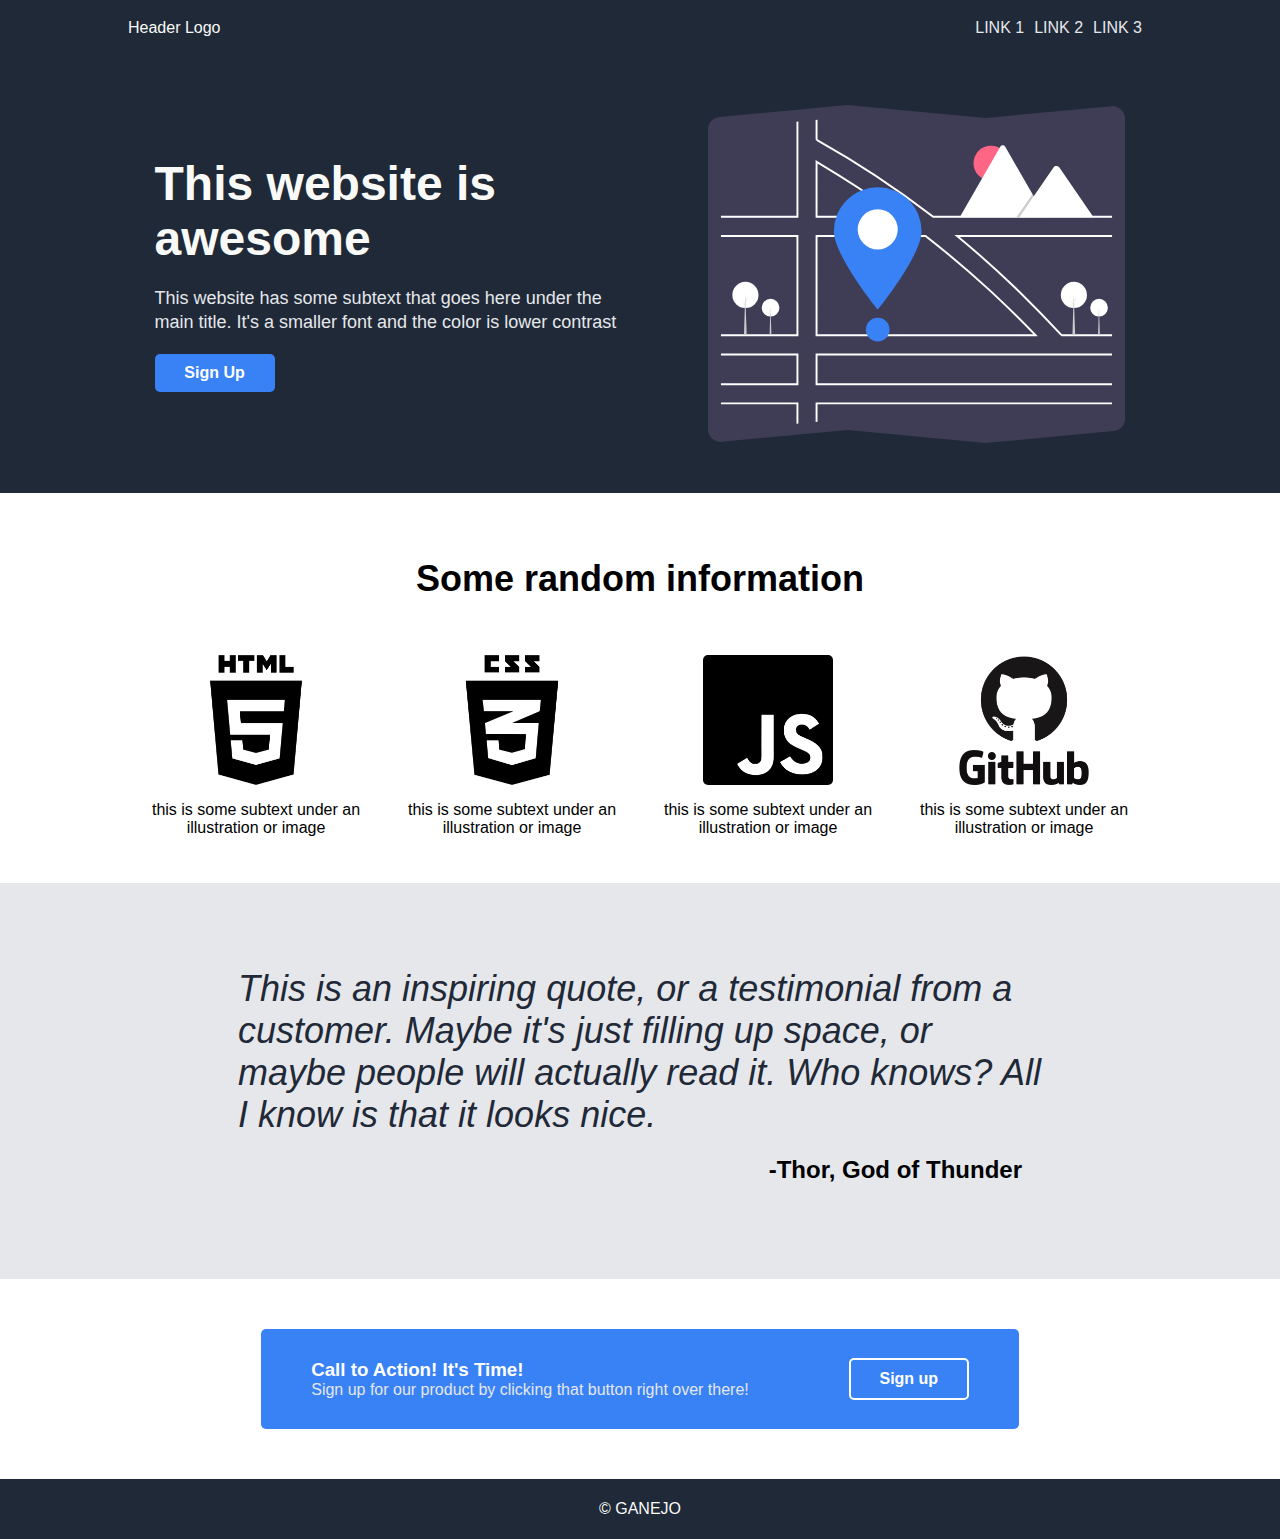
<file: index.html>
<!DOCTYPE html>
<html lang="en">
	<head>
		<meta charset="UTF-8" />
		<meta http-equiv="X-UA-Compatible" content="IE=edge" />
		<meta name="viewport" content="width=device-width, initial-scale=1.0" />
		<link rel="stylesheet" href="styles.css" />
		<title>Landing Page</title>
	</head>

	<body>
		<header>
			<div class="container">
				<p class="logo">Header Logo</p>
				<nav class="menu">
					<ul>
						<li><a href="#">LINK 1</a></li>
						<li><a href="#">LINK 2</a></li>
						<li><a href="#">LINK 3</a></li>
					</ul>
				</nav>
			</div>
		</header>
		<!--HEADER-->
		<section class="hero-section">
			<div class="container">
				<div class="hero-wrapper">
					<div class="hero-text">
						<h1 class="hero-title">This website is awesome</h1>
						<p>
							This website has some subtext that goes here under the main title.
							It's a smaller font and the color is lower contrast
						</p>
						<a class="btn" href="#" class="sign-up-btn">Sign Up</a>
					</div>
					<div class="hero-img">
						<img
							src="images/undraw_Map_dark_re_36sy.svg"
							alt="Hero Image"
							class="hero-img"
						/>
					</div>
				</div>
			</div>
		</section>
		<!--hero-->
		<section class="info-section">
			<div class="container">
				<div class="info-wrapper">
					<h2 class="info-header">Some random information</h2>
					<div class="card-wrapper">
						<div class="info-card">
							<img
								class="info-img"
								src="images/html5.png"
								alt="html 5 logo"
							/>
							<p class="info-txt">
								this is some subtext under an illustration or image
							</p>
						</div>
						<div class="info-card">
							<img
								class="info-img"
								src="images/css3.png"
								alt="css 3 logo"
							/>
							<p class="info-txt">
								this is some subtext under an illustration or image
							</p>
						</div>
						<div class="info-card">
							<img
								class="info-img"
								src="images/javascript.png"
								alt="JS 6 logo"
							/>
							<p class="info-txt">
								this is some subtext under an illustration or image
							</p>
						</div>
						<div class="info-card">
							<img
								class="info-img"
								src="images/github.png"
								alt="Github logo"
							/>
							<p class="info-txt">
								this is some subtext under an illustration or image
							</p>
						</div>
					</div>
				</div>
			</div>
		</section>
		<!--INFO SECTION-->
		<section class="quote-section">
			<div class="container">
				<div class="quote">
					<p class="quote-text">
						This is an inspiring quote, or a testimonial from a customer. Maybe
						it's just filling up space, or maybe people will actually read it.
						Who knows? All I know is that it looks nice.
					</p>
					<p class="quote-author">-Thor, God of Thunder</p>
				</div>
			</div>
		</section>
		<!--QUOTE-->
		<section class="cta">
			<div class="container">
				<div class="cta-wrapper">
					<div class="cta-txt">
						<h3>Call to Action! It's Time!</h3>
						<p class="sign-up">
							Sign up for our product by clicking that button right over there!
						</p>
					</div>
					<a href="#" class="btn cta-btn">Sign up</a>
				</div>
			</div>
		</section>
		<!--CTA-->
		<footer>
			<div class="container">
				<div class="footer-content">
					<p class="footer">&copy; GANEJO</p>
				</div>
			</div>
		</footer>
		<!--container-->
	</body>
</html>
</file>
<file: styles.css>
* {
	box-sizing: border-box;
	margin: 0;
	padding: 0;
}

body {
	margin: auto;
	font-family: Montserrat, Helvetica, sans-serif;
	background-color: white;
}

a {
	text-decoration: none;
}

.container {
	display: flex;
	align-items: center;
	justify-content: space-between;
	width: 80%;
	margin: 0 auto;
}

header {
	display: flex;
	justify-content: space-between;
	background-color: #1f2937;
	color: #f9faf8;
	height: 55px;
}

/*NAV SECTION*/
.menu {
	display: flex;
	padding: 0 5px;
}

nav ul {
	display: flex;
	list-style-type: none;
	color: #e5e7eb;
}

nav ul li {
	margin: 5px;
}

nav ul li a {
	color: #e5e7eb;
}

/*HERO SECTION*/
.hero-section {
	background-color: #1f2937;
	margin: 50 auto;
}

.hero-wrapper {
	display: flex;
	margin: auto;
	padding: 50px 0;
	align-items: center;
	justify-content: space-around;
	width: 100%;
}

.hero-section h1 {
	color: #f9faf8;
	font-size: 48px;
	font-weight: extra-bold;
}

.hero-section p {
	font-size: 18px;
	color: #e5e7eb;
	line-height: 1.5rem;
	margin: 20px 10px 20px 0px;
}

.hero-text {
	max-width: 500px;
}

.hero-img {
	max-width: 600px;
	max-height: 337.5px;
	/*filter: drop-shadow(5px 5px 12px #3e526e);*/
}

/*INFO SECTION*/

.info-section {
	display: flex;
	flex-direction: column;
	text-align: center;
	padding: 30px 0 30px 0;
}

.info-wrapper {
	margin: auto;
}

.info-header {
	margin: 35px;
	font-size: 36px;
}

.card-wrapper {
	display: flex;
}

.info-card {
	display: flex;
	flex-direction: column;
	align-items: center;
	padding: 10px;
}

.info-card img {
	width: 150px;
	height: 150px;
	padding: 10px;
}

.info-img {
	border-radius: 15px;
}

.info-card p {
	margin: 3px;
	padding: 3px;
}

.quote-section {
	background-color: #e5e7eb;
}

.quote {
	display: flex;
	flex-direction: column;
	margin: auto;
	padding: 5rem;
	max-width: 1200px;
}

.quote-text {
	padding: 5px 30px;
	font-size: 36px;
	color: #1f2937;
	font-style: italic;
	font-weight: lighter;
}

.quote-author {
	font-size: 1.5rem;
	font-weight: bold;
	display: flex;
	justify-content: flex-end;
	padding: 15px 50px;
}

/*style the author of the quote*/

.cta {
	display: flex;
	align-items: center;
	justify-content: space-between;
}

.cta-wrapper {
	display: flex;
	align-items: center;
	justify-content: center;
	margin: 50px auto 0 auto;
	background-color: #3882f6;
	border-radius: 5px;
}

.cta-txt {
	display: flex;
	flex-direction: column;
	align-items: flex-start;
	color: white;
	font-size: 1rem;
	margin: 30px 50px;
}

.cta-txt p {
	color: #e5e7eb;
}

.cta-btn {
	margin: 0 50px;
	border: 2px solid white;
}

.btn {
	display: flex;
	justify-content: center;
	font-weight: bold;
	padding: 10px;
	background-color: #3882f6;
	color: white;
	width: 120px;
	border-radius: 5px;
	text-decoration: none;
	transition: 0.3s;
}

.btn:hover {
	background-color: white;
	color: #3882f6;
	transition: 0.3s;
}

footer {
	display: flex;
	align-items: center;
	justify-content: center;
	background-color: #1f2937;
	color: #f9faf8;
	height: 60px;
	margin: 50px auto 0 auto;
}

.footer-content {
	margin: auto;
}
</file>
